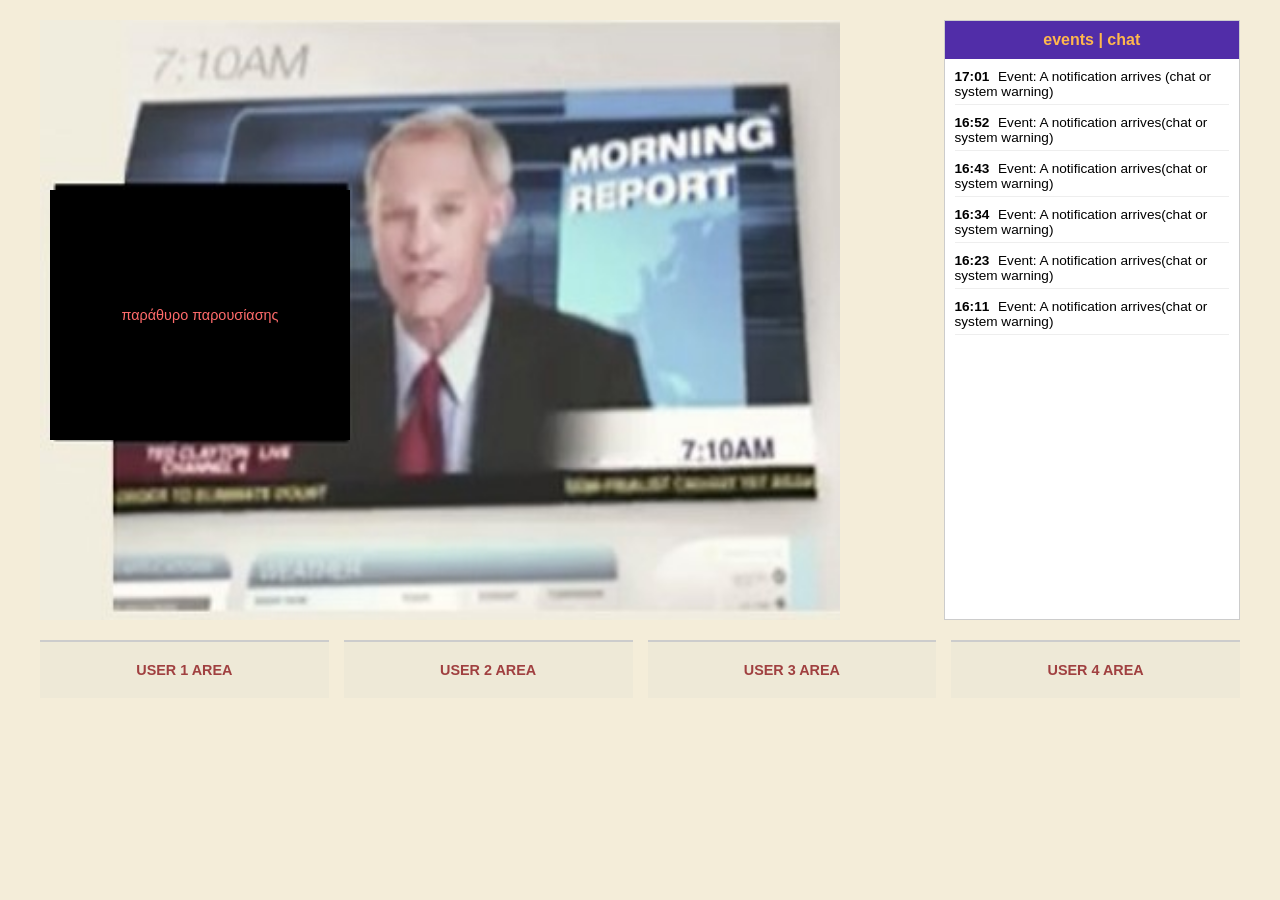
<file: index.html>
<!DOCTYPE html>
<html lang="el">
<head>
    <meta charset="UTF-8">
    <meta name="viewport" content="width=device-width, initial-scale=1.0">
    <title>Εφαρμογή Τηλεδιάδρασης</title>
    <link rel="stylesheet" href="style.css">
</head>
<body>

    <div class="main-container">
        
        <div class="top-section">
            
            <div class="video-area">
                <div class="main-stream">
                    <div class="image-container">
                        <img src="Screenshot_3.jpg" alt="Μια φωτογραφία">
                        <div class="pip-window">
                            παράθυρο παρουσίασης
                        </div>
                    </div>
                </div>
            </div>
            
            <div class="chat-area">
                <div class="chat-header">events | chat</div>
                <div class="chat-logs">
                    <div class="log-item"><span class="log-time">17:01</span> Event: A notification arrives (chat or system warning)</div>
                    <div class="log-item"><span class="log-time">16:52</span> Event: A notification arrives(chat or system warning)</div>
                    <div class="log-item"><span class="log-time">16:43</span> Event: A notification arrives(chat or system warning)</div>
                    <div class="log-item"><span class="log-time">16:34</span> Event: A notification arrives(chat or system warning)</div>
                    <div class="log-item"><span class="log-time">16:23</span> Event: A notification arrives(chat or system warning)</div>
                    <div class="log-item"><span class="log-time">16:11</span> Event: A notification arrives(chat or system warning)</div>
                </div>
            </div>
            
        </div>

        <div class="users-section">
            <div class="user-box">USER 1 AREA</div>
            <div class="user-box">USER 2 AREA</div>
            <div class="user-box">USER 3 AREA</div>
            <div class="user-box">USER 4 AREA</div>
        </div>

    </div>

</body>
</html>
</file>
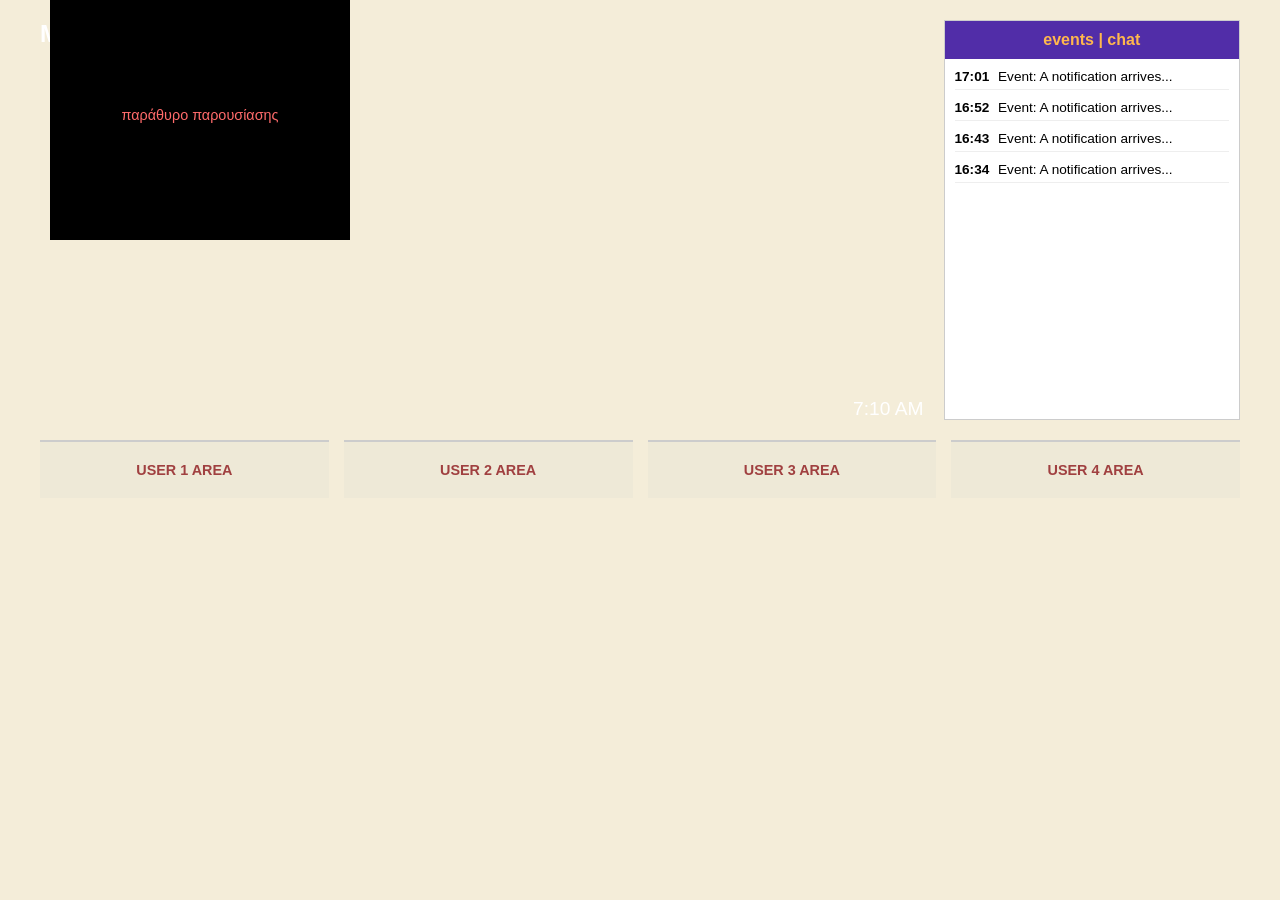
<file: thlediadrash.html>
<!DOCTYPE html>
<html lang="el">
<head>
    <meta charset="UTF-8">
    <meta name="viewport" content="width=device-width, initial-scale=1.0">
    <title>Εφαρμογή Τηλεδιάδρασης</title>
    <link rel="stylesheet" href="style.css">
</head>
<body>

    <div class="main-container">
        
        <div class="top-section">
            
            <div class="video-area">
                <div class="main-stream">
                    <h2>MORNING REPORT</h2>
                    <p class="time-stamp">7:10 AM</p>
                    
                    <div class="pip-window">
                        παράθυρο παρουσίασης
                    </div>
                </div>
            </div>
            
            <div class="chat-area">
                <div class="chat-header">events | chat</div>
                <div class="chat-logs">
                    <div class="log-item"><span class="log-time">17:01</span> Event: A notification arrives...</div>
                    <div class="log-item"><span class="log-time">16:52</span> Event: A notification arrives...</div>
                    <div class="log-item"><span class="log-time">16:43</span> Event: A notification arrives...</div>
                    <div class="log-item"><span class="log-time">16:34</span> Event: A notification arrives...</div>
                </div>
            </div>
            
        </div>

        <div class="users-section">
            <div class="user-box">USER 1 AREA</div>
            <div class="user-box">USER 2 AREA</div>
            <div class="user-box">USER 3 AREA</div>
            <div class="user-box">USER 4 AREA</div>
        </div>

    </div>

</body>
</html>
</file>
<file: style.css>
* {
    box-sizing: border-box;
    margin: 0;
    padding: 0;
    font-family: Arial, sans-serif;
}

body {
    background-color: #f4edd9;
    padding: 20px;
    display: flex;
    justify-content: center;
}

.main-container {
    width: 100%;
    max-width: 1200px;
    display: flex;
    flex-direction: column;
    gap: 20px;
}

.top-section {
    display: flex;
    flex-direction: row;
    gap: 20px;
}

.video-area {
    flex: 3;
    color: white;
    min-height: 400px;
    position: relative;
}

.main-stream {
    height: 100%;
    display: flex;
    flex-direction: column;
    justify-content: space-between;
}

.time-stamp {
    align-self: flex-end;
    font-size: 1.2rem;
}

.pip-window {
    position: absolute;
    bottom: 180px;
    left: 10px;
    width: 300px;
    height: 250px;
    background-color: black;
    color: #ff6b6b;
    display: flex;
    align-items: center;
    justify-content: center;
    text-align: center;
    font-size: 0.9rem;
    padding: 5px;
}

.chat-area {
    flex: 1;
    background-color: white;
    border: 1px solid #ccc;
    display: flex;
    flex-direction: column;
}

.chat-header {
    background-color: #512da8;
    color: #ffb74d;
    padding: 10px;
    text-align: center;
    font-weight: bold;
}

.chat-logs {
    padding: 10px;
    display: flex;
    flex-direction: column;
    gap: 10px;
    overflow-y: auto;
}

.log-item {
    font-size: 0.85rem;
    border-bottom: 1px solid #eee;
    padding-bottom: 5px;
}

.log-time {
    font-weight: bold;
    margin-right: 5px;
}

.users-section {
    display: flex;
    flex-direction: row;
    gap: 15px;
    justify-content: space-between;
}

.user-box {
    flex: 1;
    background-color: #eee9d7;
    border-top: 2px solid #ccc;
    padding: 20px;
    text-align: center;
    color: #a04040;
    font-weight: bold;
    font-size: 0.9rem;
}

.image-container {
    position: relative;
    display: inline-block;
}

.image-container img {
    display: block;
    width: 800px;
    height: 600px;
}

/* RESPONSIVE ΣΧΕΔΙΑΣΜΟΣ ΓΙΑ ΚΙΝΗΤΑ */
@media (max-width: 768px) {
    .top-section {
        flex-direction: column; /* Το chat πηγαίνει κάτω από το βίντεο */
    }
    
    .users-section {
        flex-direction: column; /* Οι χρήστες στοιχίζονται κάθετα */
    }
    
}
</file>
